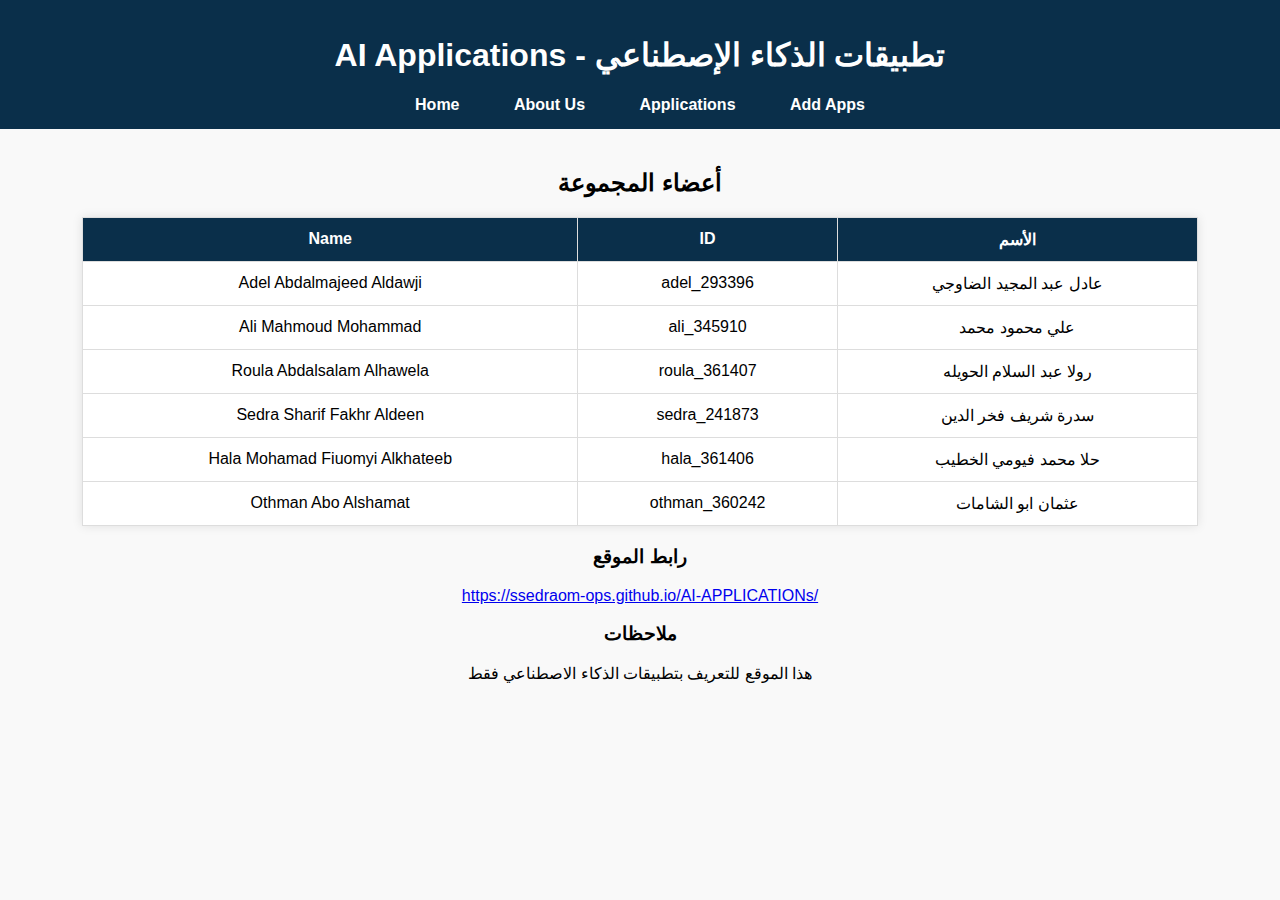
<file: index.html>
<html >
     <head>
         <meta charset="UTF-8"> <title>Home - AI Apps</title>
          <link rel="stylesheet" href="style.css"> 
         </head>
          <body> 
            <center> <header> <h1> AI Applications - تطبيقات الذكاء الإصطناعي</h1>
                 <nav>
                   <a href="home.html">Home</a>
                    <a href="aboutus.html">About Us</a> 
                    <a href="apps.html">Applications</a>
                     <a href="add_app.html">Add Apps</a> 
                </nav>
             </header>
            <main> 
                <h2>أعضاء المجموعة</h2> 

<center>
        <table>
            <tr>
                <th>Name</th>
                <th>ID</th>
                <th>الأسم</th>  
            </tr>
                <tr>
                    <td>Adel Abdalmajeed Aldawji </td>
                    <td>adel_293396</td>
                    <td >عادل عبد المجيد الضاوجي</td>
                </tr>
                <tr>
                    <td>Ali Mahmoud Mohammad</td>
                    <td>ali_345910</td>
                    <td>علي محمود محمد </td>
                </tr>
                <tr>
                     <td>Roula Abdalsalam Alhawela</td>
                       <td>roula_361407</td>
                    <td>رولا عبد السلام الحويله</td>
                </tr>
                <tr>
                  <td>Sedra Sharif Fakhr Aldeen</td>
                     <td>sedra_241873</td>
                    <td>سدرة شريف فخر الدين</td>
                </tr>
                <tr>
                    <td>Hala Mohamad Fiuomyi Alkhateeb</td>
                     <td>hala_361406</td>
                    <td>حلا محمد فيومي الخطيب</td>
                </tr>
                <tr>
                    <td>Othman Abo Alshamat </td>
                    <td>othman_360242</td>
                    <td>عثمان ابو الشامات</td> 
                </tr>

        </table>
    </center>
     <h3>رابط الموقع</h3>
      <p>
        <a href="#">https://ssedraom-ops.github.io/AI-APPLICATIONs/</a>
    </p>
     <h3>ملاحظات</h3>
      <p>هذا الموقع للتعريف بتطبيقات الذكاء الاصطناعي فقط</p> 
    </main></center>
 </body>
  </html>
</file>
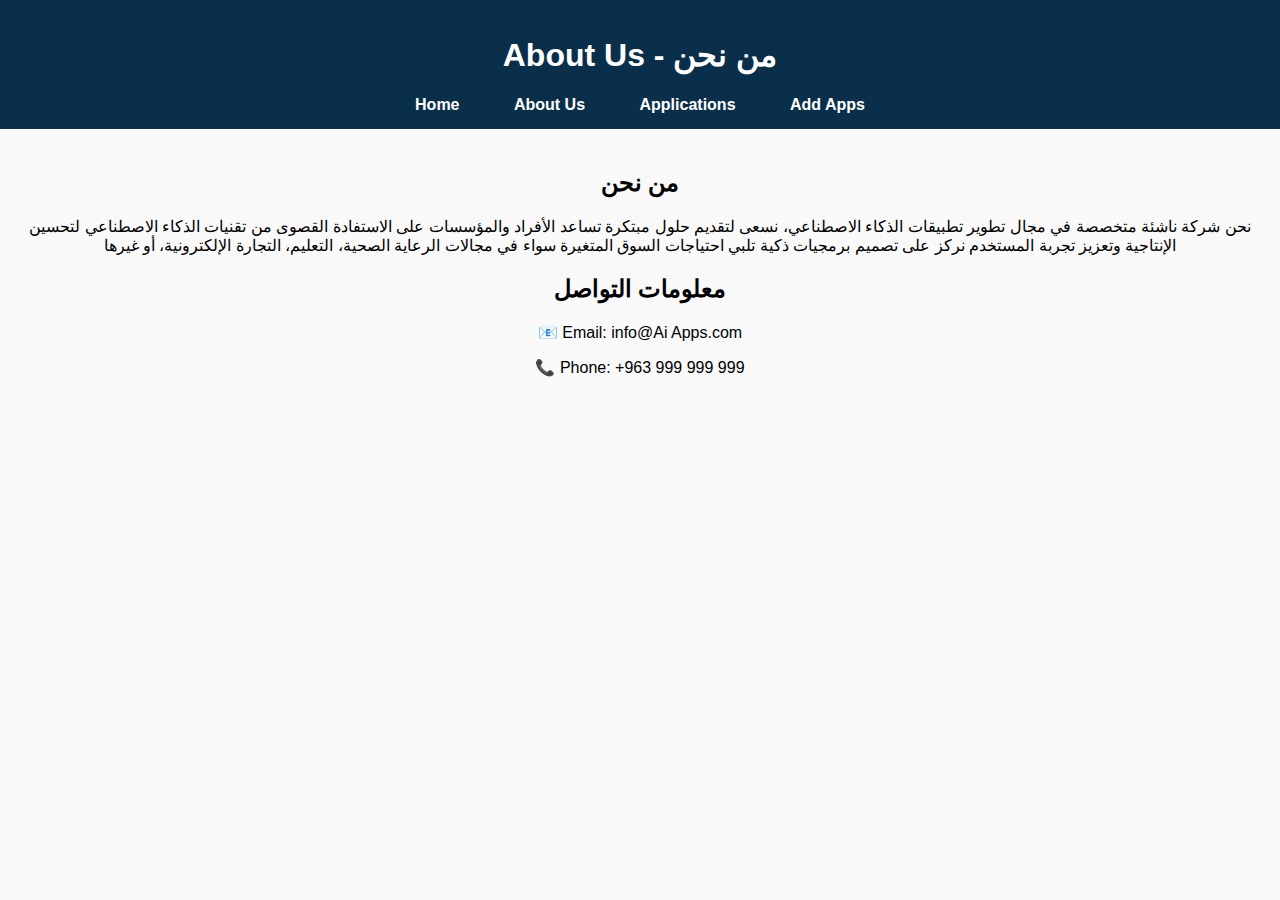
<file: aboutus.html>
<html > 
    <head> 
        <meta charset="UTF-8">
          <center><title>About Us - AI Apps</title> 
         <link rel="stylesheet" href="style.css"> 
        </head> 
        <body>
             <header> 
                <h1>About Us - من نحن</h1>
                 <nav> 
                    <a href="home.html">Home</a>
                     <a href="aboutus.html">About Us</a> 
                     <a href="apps.html">Applications</a> 
                     <a href="add_app.html">Add Apps</a> 
                    </nav> 
                </header> 
                <main>  
 <h2>من نحن</h2>
 <p>نحن شركة ناشئة متخصصة في مجال تطوير تطبيقات الذكاء الاصطناعي، نسعى لتقديم حلول مبتكرة تساعد الأفراد والمؤسسات على الاستفادة القصوى من تقنيات الذكاء الاصطناعي لتحسين الإنتاجية وتعزيز تجربة المستخدم نركز على تصميم برمجيات ذكية تلبي احتياجات السوق المتغيرة سواء في مجالات الرعاية الصحية، التعليم، التجارة الإلكترونية، أو غيرها</p> 
    <h2>معلومات التواصل</h2>
     <p>📧 Email: info@Ai Apps.com</p>
      <p>📞 Phone: +963 999 999 999</p>
       </center>
    </main> 
</body> 
</html>
</file>
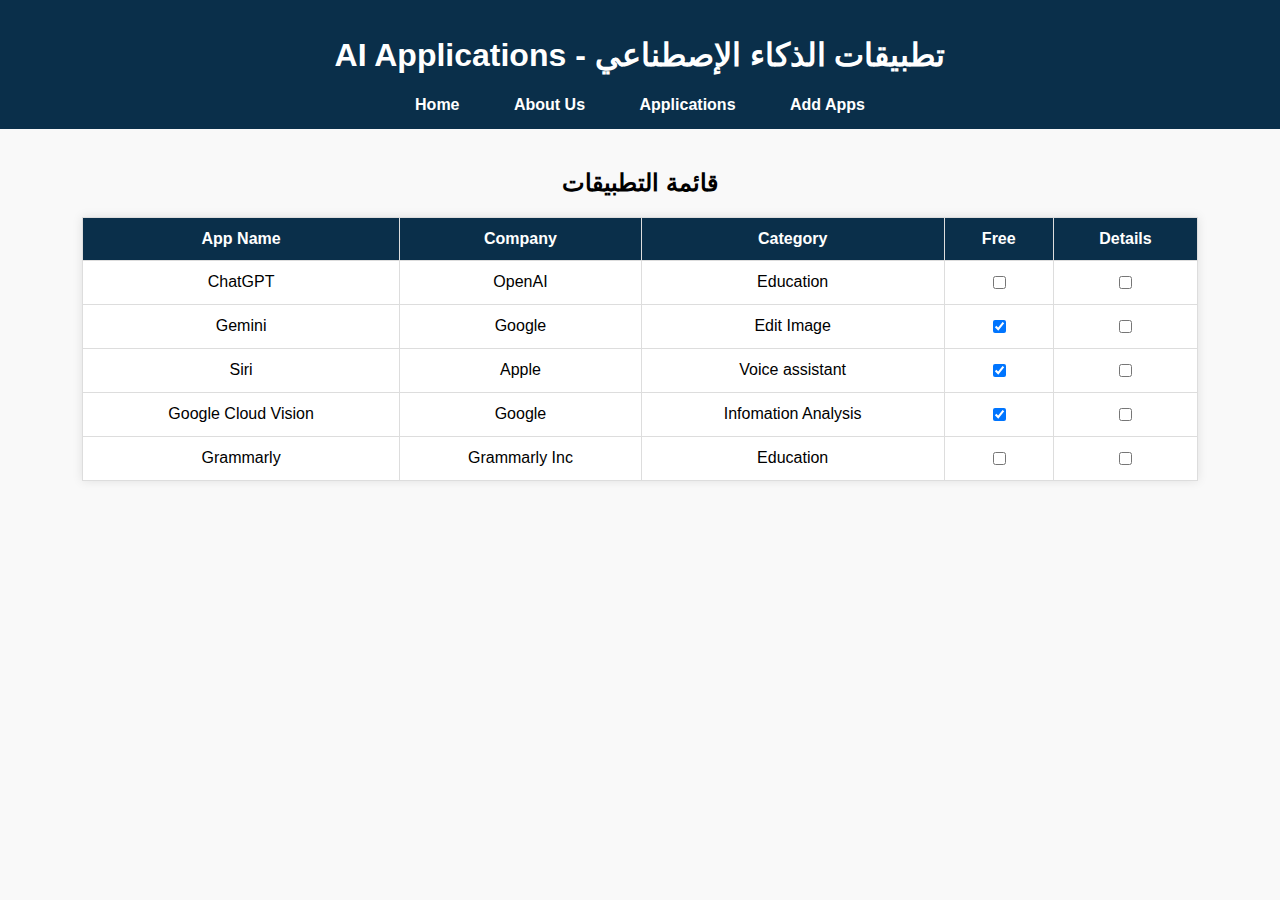
<file: apps.html>
<html > 
 <head> 
    <meta charset="UTF-8"> 
    <title>Applications - AI Apps</title>
     <link rel="stylesheet" href="style.css"> 
     
           <script src="myFunctions.js"></script>
           <script src="https://code.jquery.com/jquery-3.6.0.min.js"></script>
    <script>
      
    </script>
          
    </head>
     <body> 
        <center><header> 
            <h1>AI Applications - تطبيقات الذكاء الإصطناعي</h1>
             <nav>
                 <a href="home.html">Home</a> 
                 <a href="aboutus.html">About Us</a>
                  <a href="apps.html">Applications</a>
                   <a href="add_app.html">Add Apps</a> 
                </nav> 
</header> 
 <main> 
    <h2>قائمة التطبيقات</h2> 
    <table>
             <tr> 
                <th>App Name</th> 
                <th>Company</th> 
                <th>Category</th> 
                <th>Free</th> 
                <th>Details</th> 
            </tr>
             <tr> 
                <td>ChatGPT</td> 
                <td>OpenAI</td> 
                <td>Education</td>
                 <td><input type="checkbox"></td> 
                 <td>
               <input type="checkbox" class="toggle" data-target="details1"> 
               <div class="checkbox-group"> 
               <div id="details1">
                  <p> :عنوان الموقع الإلكتروني</p><a href="https://www.ChatGPT.com">ChatGPT</a><br>
                  <p>شرح مختصر:  مساعد ذكي يعتمد على الذكاء الاصطناعي لتوليد النصوص والإجابة على الأسئلة</p>
                  <a href="https://www.facebook.com"><br>
                <img src="images/1.png" width="70">
               </div>
                
                 </td> 
                </tr>
                    <tr> 
                    <td>Gemini</td>
                     <td>Google</td> 
                     <td>Edit Image</td>
                      <td><input type="checkbox" checked></td>
                       <td>
                         <input type="checkbox" class="toggle" data-target="details2"> 
               <div class="checkbox-group"> 
               <div id="details2">
                    <p> :عنوان الموقع الإلكتروني</p><a href="https://gemini.google.com/">Gemini</a><br>
                  <p>شرح مختصر: أداة من غوغل لتحرير الصور باستخدام الذكاء الاصطناعي وتوليد محتوى بصري</p><br>
                <img src="images/2.jpg" width="90">
                </div> 
                
                     </td> 
                    </tr> 
                    <tr> 
                    <td>Siri</td>
                     <td>Apple</td> 
                     <td>Voice assistant</td>
                      <td><input type="checkbox" checked></td>
                       <td>
                        <input type="checkbox" class="toggle" data-target="details3"> 
               <div class="checkbox-group"> 
               <div id="details3">
                    <p> :عنوان الموقع الإلكتروني</p><a href="https://www.apple.com/siri/">Siri</a><br>
                  <p>شرح مختصر: مساعد صوتي من ابل يساعد في تنفيذ الأوامر الصوتية والبحث والتفاعل مع الجهاز</p><br>
                <img src="images/3.jpg" width="100">
               </div> 
                     </td> 
                    </tr> 
                    <tr> 
                    <td>Google Cloud Vision</td>
                     <td>Google</td> 
                     <td>Infomation Analysis</td>
                      <td><input type="checkbox" checked></td>
                       <td>
                        <input type="checkbox" class="toggle" data-target="details4"> 
               <div class="checkbox-group"> 
               <div id="details4">
                    <p> :عنوان الموقع الإلكتروني</p><a href="https://cloud.google.com/vision">Google Cloud Vision</a><br>
                  <p>شرح مختصر: خدمة تحليل الصور والتعرف على العناصر والنصوص باستخدام الذكاء الاصطناعي</p><br>
                <img src="images/4.png" width="100">
                </div> 
                     </td> 
                    </tr> 
                     <tr> 
                    <td>Grammarly</td>
                     <td>Grammarly Inc</td> 
                     <td>Education</td>
                      <td><input type="checkbox"></td>
                       <td>
                          <input type="checkbox" class="toggle" data-target="details5"> 
               <div class="checkbox-group"> 
               <div id="details5">
                    <p> :عنوان الموقع الإلكتروني</p><a href="https://www.grammarly.com/">Grammarly</a><br>
                  <p>شرح مختصر: أداة لتحسين الكتابة الإنجليزية من خلال تصحيح القواعد والإملاء والأسلوب</p><br>
               <img src="images/5.jpg" width="70">
                </div> 
                     </td> 
                    </tr>
                    
            </table>
         </main> 
        </body>
          </html>
</file>
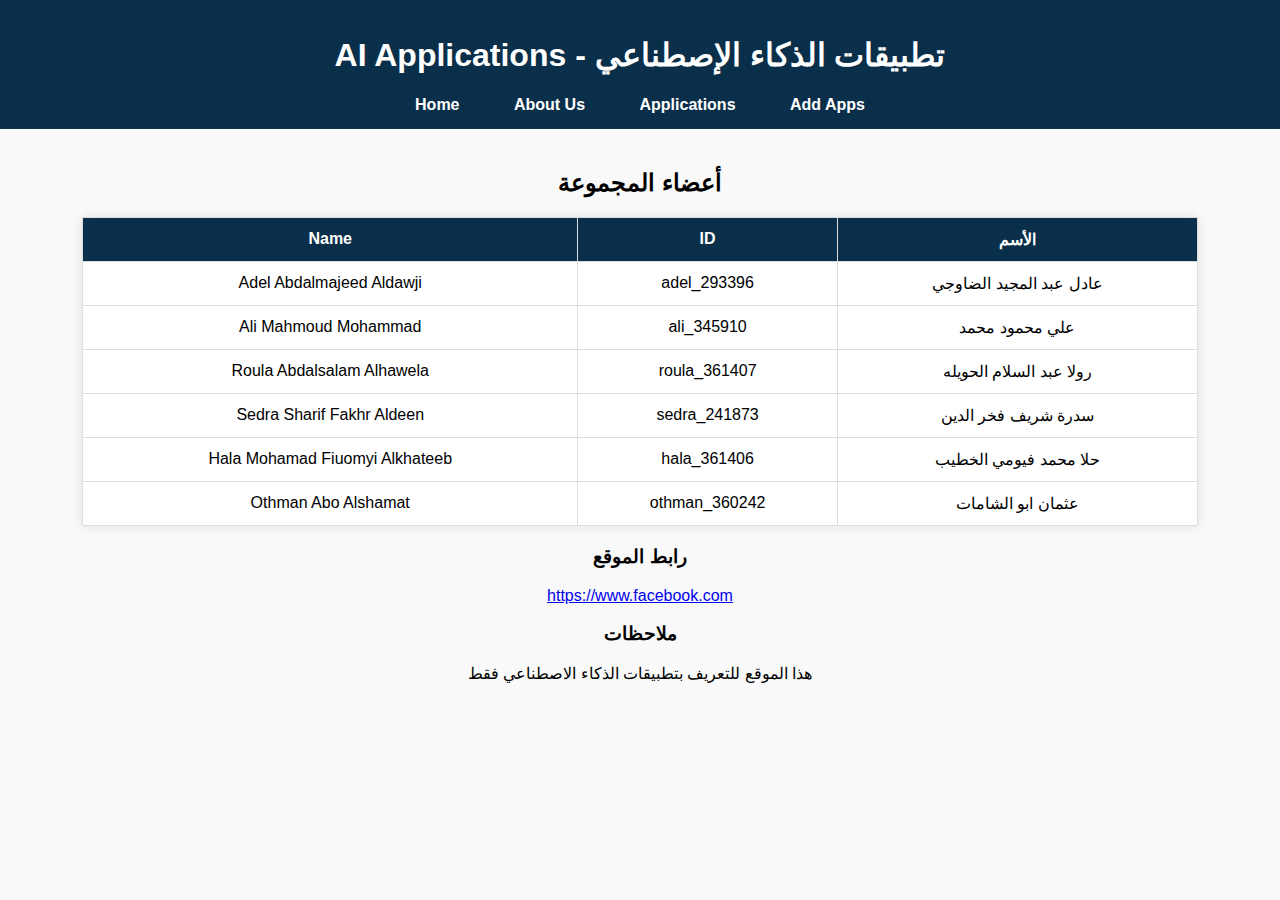
<file: index(home).html>
<html >
     <head>
         <meta charset="UTF-8"> <title>Home - AI Apps</title>
          <link rel="stylesheet" href="style.css"> 
         </head>
          <body> 
            <center> <header> <h1> AI Applications - تطبيقات الذكاء الإصطناعي</h1>
                 <nav>
                   <a href="index(home).html">Home</a>
                    <a href="aboutus.html">About Us</a> 
                    <a href="apps.html">Applications</a>
                     <a href="add_app.html">Add Apps</a> 
                </nav>
             </header>
            <main> 
                <h2>أعضاء المجموعة</h2> 

<center>
        <table>
            <tr>
                <th>Name</th>
                <th>ID</th>
                <th>الأسم</th>  
            </tr>
                <tr>
                    <td>Adel Abdalmajeed Aldawji </td>
                    <td>adel_293396</td>
                    <td >عادل عبد المجيد الضاوجي</td>
                </tr>
                <tr>
                    <td>Ali Mahmoud Mohammad</td>
                    <td>ali_345910</td>
                    <td>علي محمود محمد </td>
                </tr>
                <tr>
                     <td>Roula Abdalsalam Alhawela</td>
                       <td>roula_361407</td>
                    <td>رولا عبد السلام الحويله</td>
                </tr>
                <tr>
                  <td>Sedra Sharif Fakhr Aldeen</td>
                     <td>sedra_241873</td>
                    <td>سدرة شريف فخر الدين</td>
                </tr>
                <tr>
                    <td>Hala Mohamad Fiuomyi Alkhateeb</td>
                     <td>hala_361406</td>
                    <td>حلا محمد فيومي الخطيب</td>
                </tr>
                <tr>
                    <td>Othman Abo Alshamat </td>
                    <td>othman_360242</td>
                    <td>عثمان ابو الشامات</td> 
                </tr>

        </table>
    </center>
     <h3>رابط الموقع</h3>
      <p>
        <a href="#">https://www.facebook.com</a>
    </p>
     <h3>ملاحظات</h3>
      <p>هذا الموقع للتعريف بتطبيقات الذكاء الاصطناعي فقط</p> 
    </main></center>
 </body>
  </html>
</file>
<file: style.css>
body {
    font-family: Arial, sans-serif;
    background-color: #f9f9f9;
    margin: 0;
    padding: 0;
}

header {
    background-color: #0a2f4a;
    color: white;
    padding: 15px 0;
    text-align: center;
}

header nav a {
    color: white;
    margin: 0 15px;
    text-decoration: none;

    font-weight: bold;
}

nav a {
  color: white;
  text-decoration: none;
  margin-left: 15px;
  padding: 5px 10px;
  border-radius: 4px;
}

nav a:hover {
  background: #34495e;
}

main {
    padding: 20px;
}

table {
    width: 90%;
    margin: 20px auto;
    border-collapse: collapse;
    background-color: white;
    box-shadow: 0 0 10px rgba(0,0,0,0.1);
}

table th, table td {
    border: 1px solid #ddd;

    padding: 12px;
    text-align: center;
}

table th {
    background-color: #0a2f4a;
    color: white;
}



.container {
    width: 90%;
    max-width: 600px;
    margin: 20px auto;
    background-color: white;
    padding: 20px 30px;
    border-radius: 15px;
    box-shadow: 0 0 15px rgba(0,0,0,0.1);
}


.container form label {
    display: block;
    margin-top: 15px;
    font-weight: bold;
}

.container form input[type="text"],
.container form input[type="url"],
.container form select,
.container form textarea,
.container form input[type="file"] {
    width: 100%;
    padding: 8px 10px;
    margin-top: 5px;
    border-radius: 8px;
    border: 1px solid #ccc;
    box-sizing: border-box;
}

.container form button {

    margin-top: 20px;
    padding: 10px 20px;
    border-radius: 10px;
    border: none;
    cursor: pointer;
    font-weight: bold;
}

.container form button[type="submit"] {
    background-color: #51af4c;
    color: white;
}

.container form button[type="submit"]:hover {
    background-color: #4caf63;
}

.container form button[type="reset"] {
    background-color: #f44336;
    color: white;

}

.container form button[type="reset"]:hover {
    background-color: #d32f2f;
}


.success-popup {
    position: fixed;
    top: 0;
    left: 0;
    width: 100%;
    height: 100%;
    background: rgba(0,0,0,0.6);
    display: flex;
    align-items: center;
    justify-content: center;
    z-index: 9999;
}


.success-popup .popup-content {
    background: linear-gradient(135deg, #0a2f4a, #66D2EA);
    padding: 40px 60px;
    border-radius: 25px;
    text-align: center;
    color: white;
    font-size: 22px;
    font-weight: bold;
    box-shadow: 0 8px 25px rgba(0,0,0,0.3);
    animation: popupAnimation 0.5s ease-out;
}

.success-popup .popup-content button {
    margin-top: 25px;
    padding: 10px 25px;
    border-radius: 12px;
    border: none;
    background-color: #ffffff;

    color: #0a2f4a;
    font-weight: bold;
    cursor: pointer;
    transition: all 0.3s;
}

.success-popup .popup-content button:hover {
    background-color: #e0e0e0;
    color: #0a2f4a;
}
</file>
